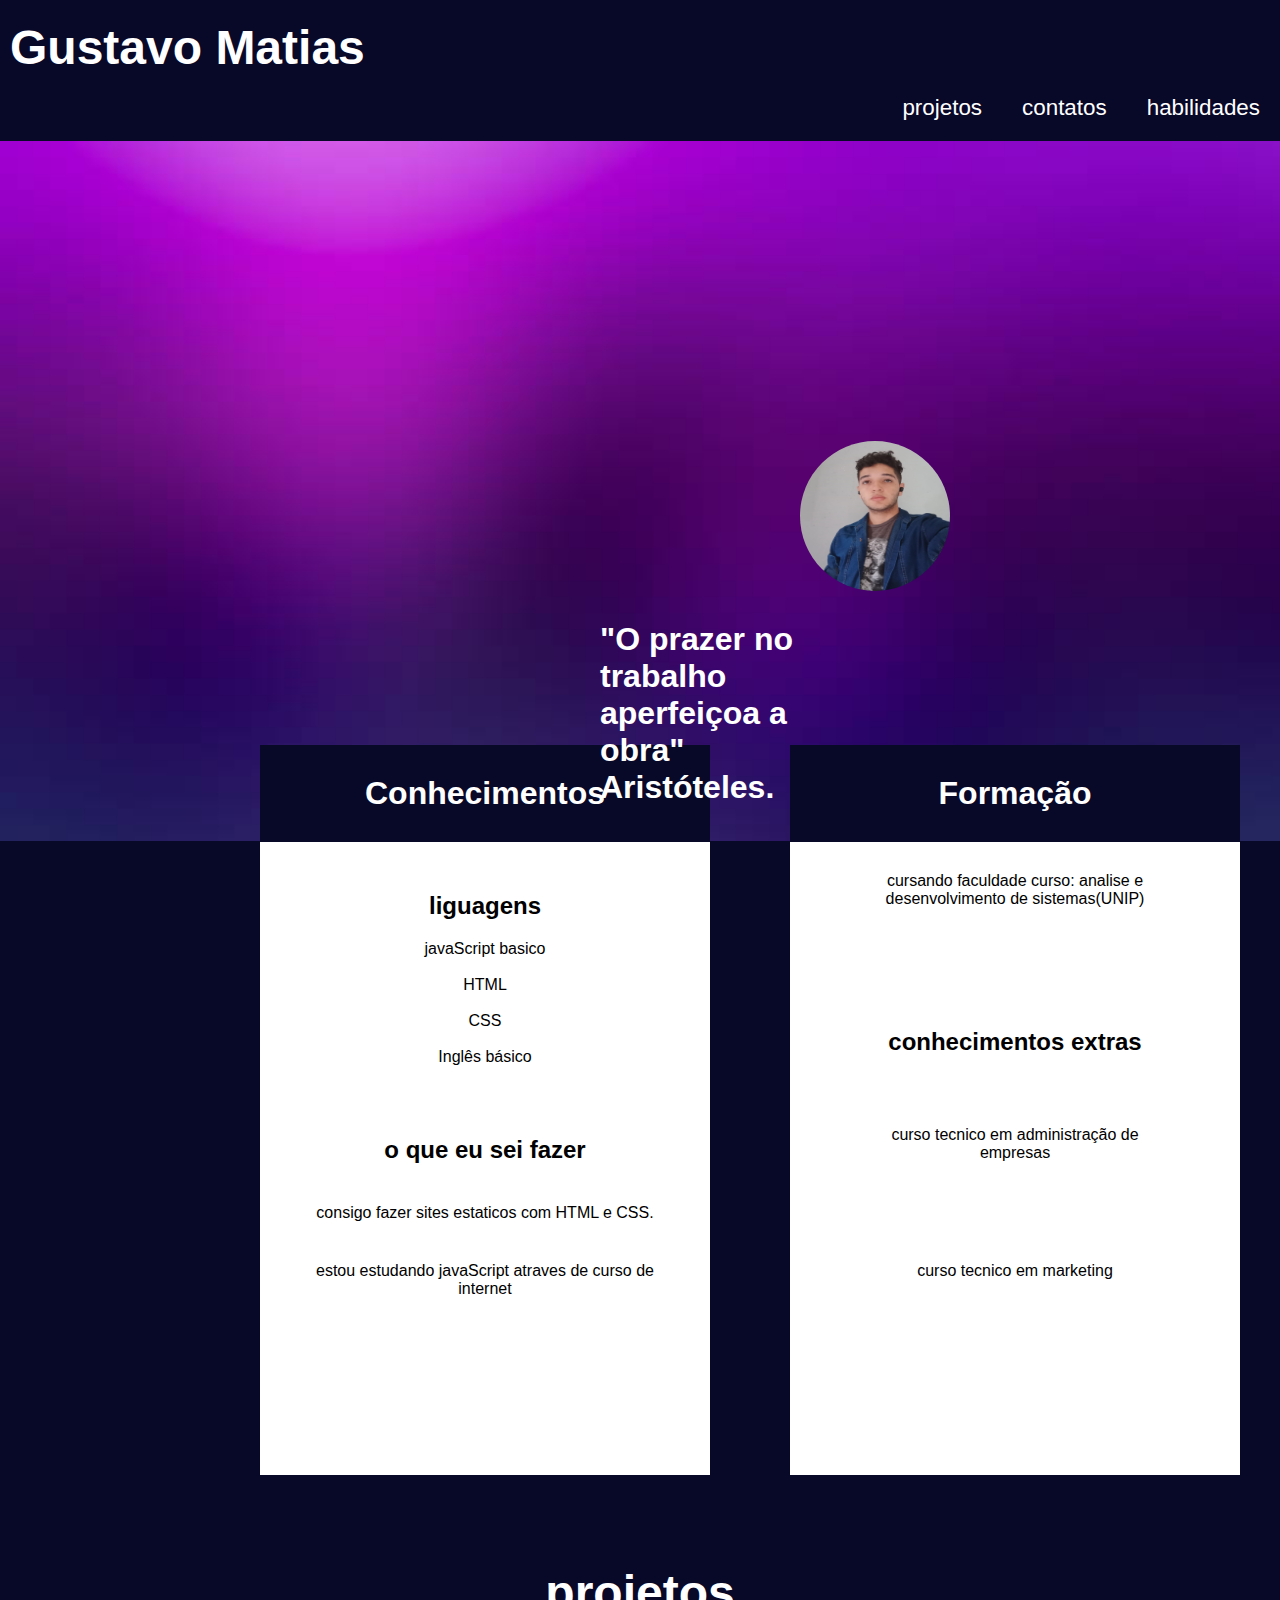
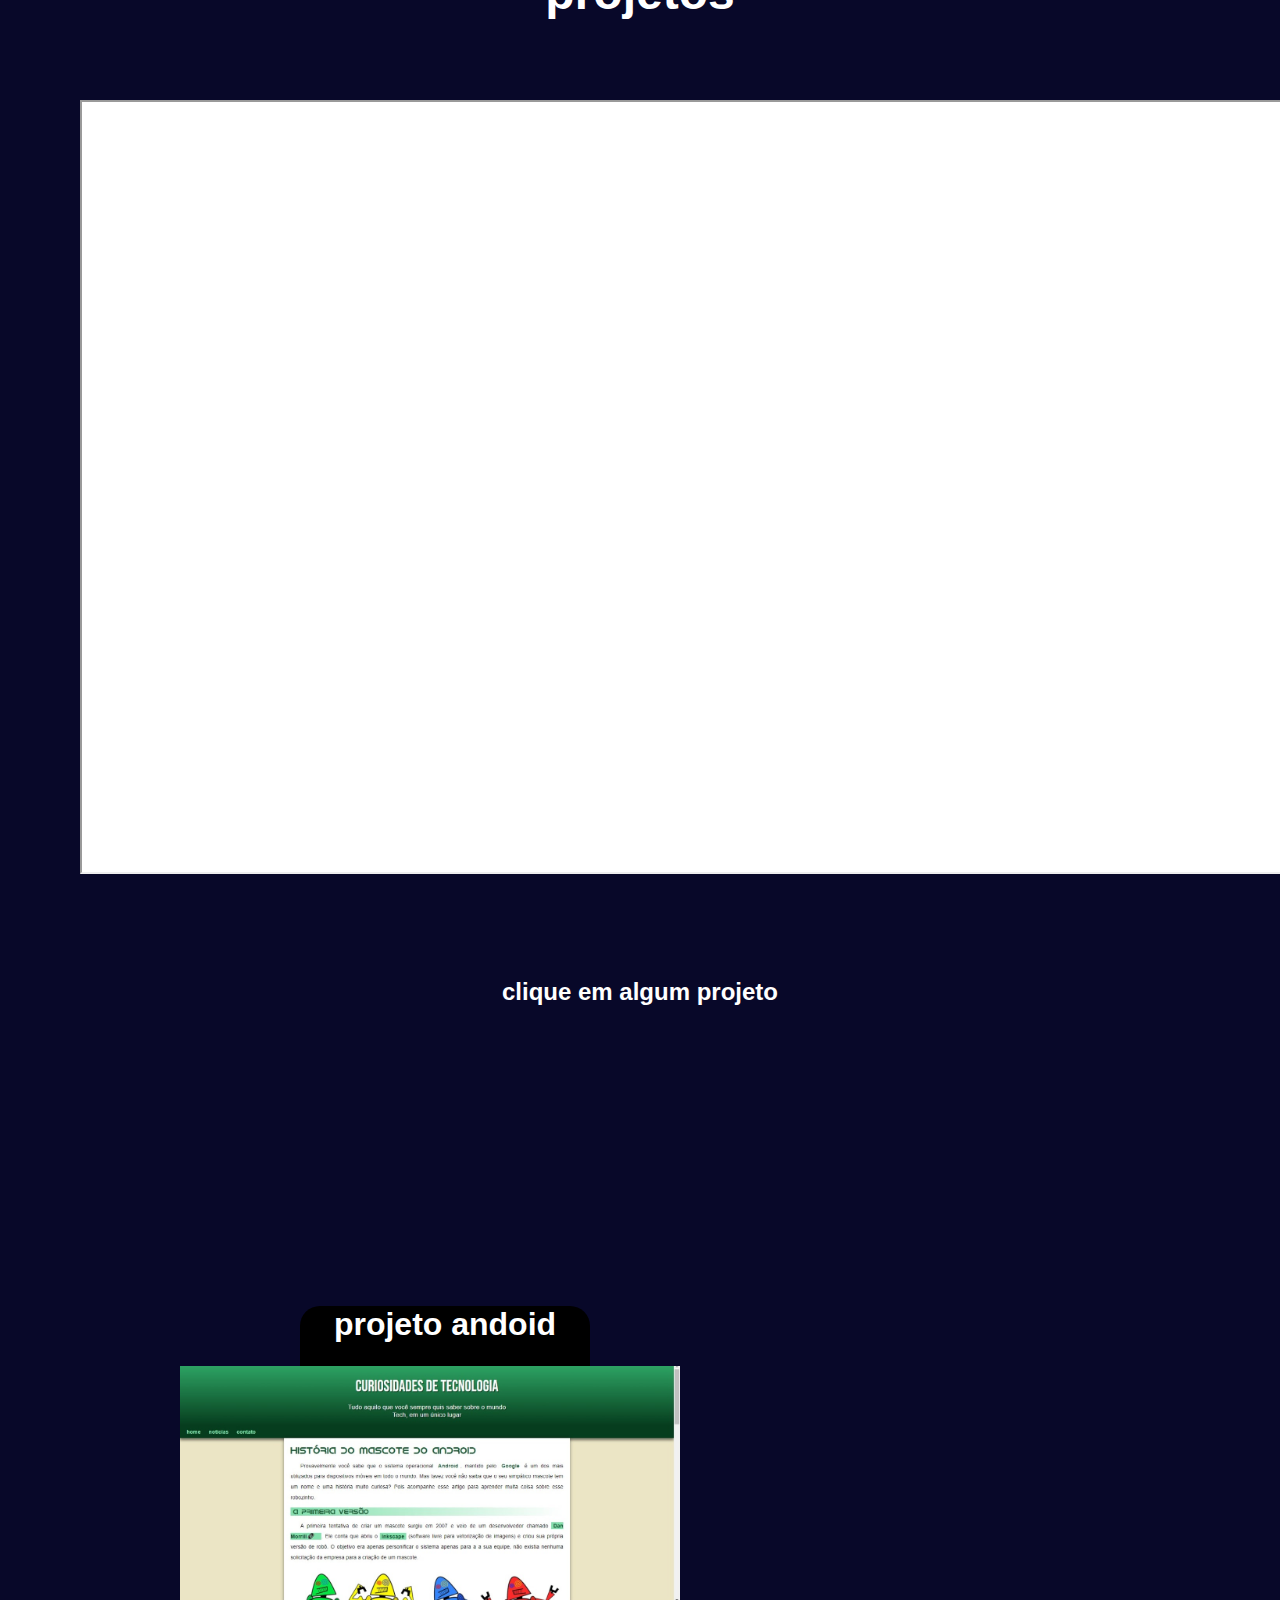
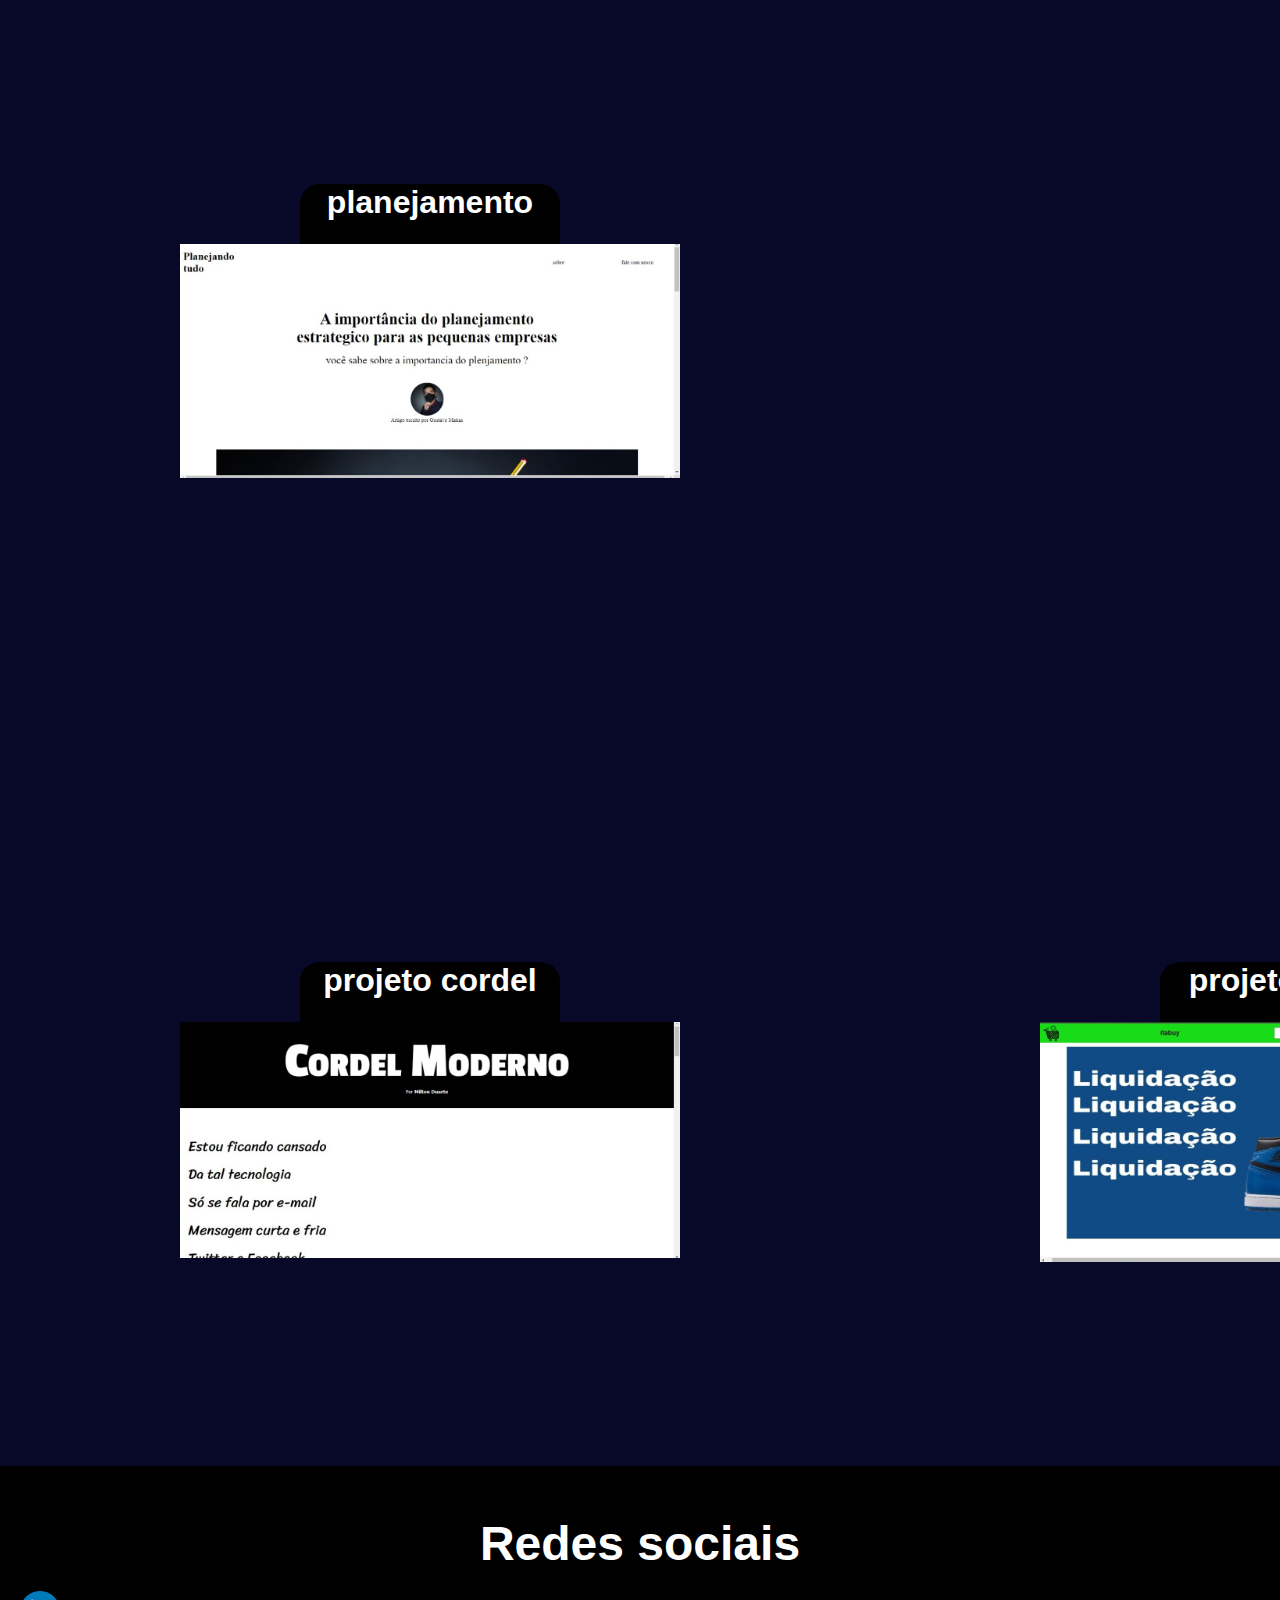
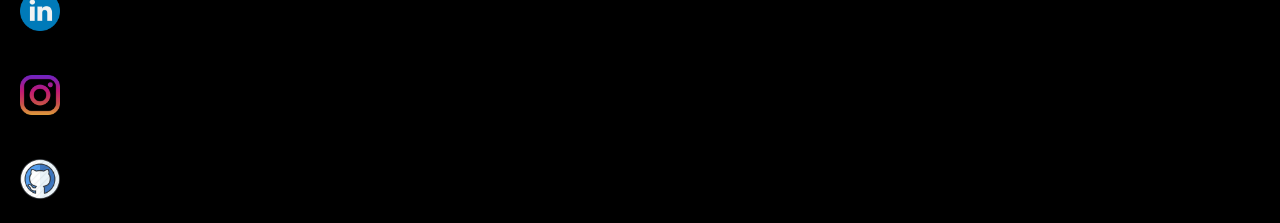
<file: index.html>
<!DOCTYPE html>
<html lang="en">
<head>
    <meta charset="UTF-8">
    <meta http-equiv="X-UA-Compatible" content="IE=edge">
    <meta name="viewport" content="width=device-width, initial-scale=1.0">
    <title>Document</title>
    <link rel="stylesheet" href="estilos/style.css">
</head>
<body>
    <header>
        <div id="name">
            <h1>Gustavo Matias</h1>
        </div>
        <div id="container">
            <ul>
                <li><a href="">projetos</a></li>
                <li><a href="">contatos</a></li>
                <li><a href="">habilidades</a></li>
            </ul>
        </div>
    </header>
    <section id="capa"> 
        <div id="fundo">
            <div id="eu">
                <img src="img/WhatsApp Image 2022-07-12 at 10.36.13.jpeg" alt="">

                <h1>"O prazer no trabalho aperfeiçoa a obra" Aristóteles.</h1>
            </div>
            <div id="fundo01">
                <img src="img/istockphoto-1134068329-612x612.jpg" alt="">
            </div>
        </div>
    </section>
    <section id="habilidade01">
        <div id="habilidade">
            <div class="conhecimento">
                <h1>Conhecimentos</h1>
                <h2>liguagens</h2>
                
                    javaScript basico <br> <br>
                    HTML <br> <br>
                    CSS <br> <br>
                    Inglês básico
                <h2>o que eu sei fazer</h2>
                <p>consigo fazer sites estaticos com HTML e CSS.</p>
                <p>estou estudando javaScript atraves de curso de internet</p>
            </div>
            <div class="formaçao">
                <h1>Formação</h1>

                <p>cursando faculdade curso: analise e desenvolvimento de sistemas(UNIP)</p>
                <h2>conhecimentos extras</h2>
                <p>curso tecnico em administração de empresas</p>
                <p>curso tecnico em marketing</p>
            </div>
        </div>
    </section>
    <section id="projetos">

        <h1>projetos</h1>
        <div id="quadro">
            <iframe src="" name="tela" frameborder="1"></iframe>
        </div>
        <h2 class="clique">clique em algum projeto</h2>
        <div id="projetos02">
            <div id="proj01">
                <h2>projeto andoid</h2>
                <a  href="https://gustavomatiass.github.io/projeto-android/" target="tela"><img src="img/projeto-a.jpeg" alt=""></a>
                
            </div>
            <div id="proj02">
                <h2>planejamento</h2>
                <a href="https://gustavomatiass.github.io/planejamento/" target="tela"><img src="img/planejamento.jpeg" alt=""></a>
            </div>
            <div id="coluna">
                <div id="proj01">
                    <h2>projeto cordel</h2>
                    <a href="https://gustavomatiass.github.io/projeto-cordel/" target="tela"><img src= "img/cordel.jpeg" alt=""></a>
                </div>
                <div id="proj04">
                    <h2>projeto menu</h2>
                    <a href="https://gustavomatiass.github.io/itabuy/" target="tela"><img src="img/island.jpeg" alt=""></a>
                </div>
            </div>
        </div>

    <footer>
    <section id="contatos">
        <h1>Redes sociais</h1>
        <div class="linkedin">
            <a href="https://www.linkedin.com/in/gustavo-matias-rabelo-6b2a08237" target="_blank"><img src="img/145807.png" alt=""></div></a>
        <div id="insta">
            <a href="https://www.instagram.com/gustavo_matiasr/" target="_blank"><img src="img/174855.png" alt=""></a>
        </div>

        <div id="git">
            <a href="https://github.com/gustavomatiass" target="_blank"><img src="img/536452.png" alt=""></a>
        </div>

    </footer>
</body>
</html>
</file>
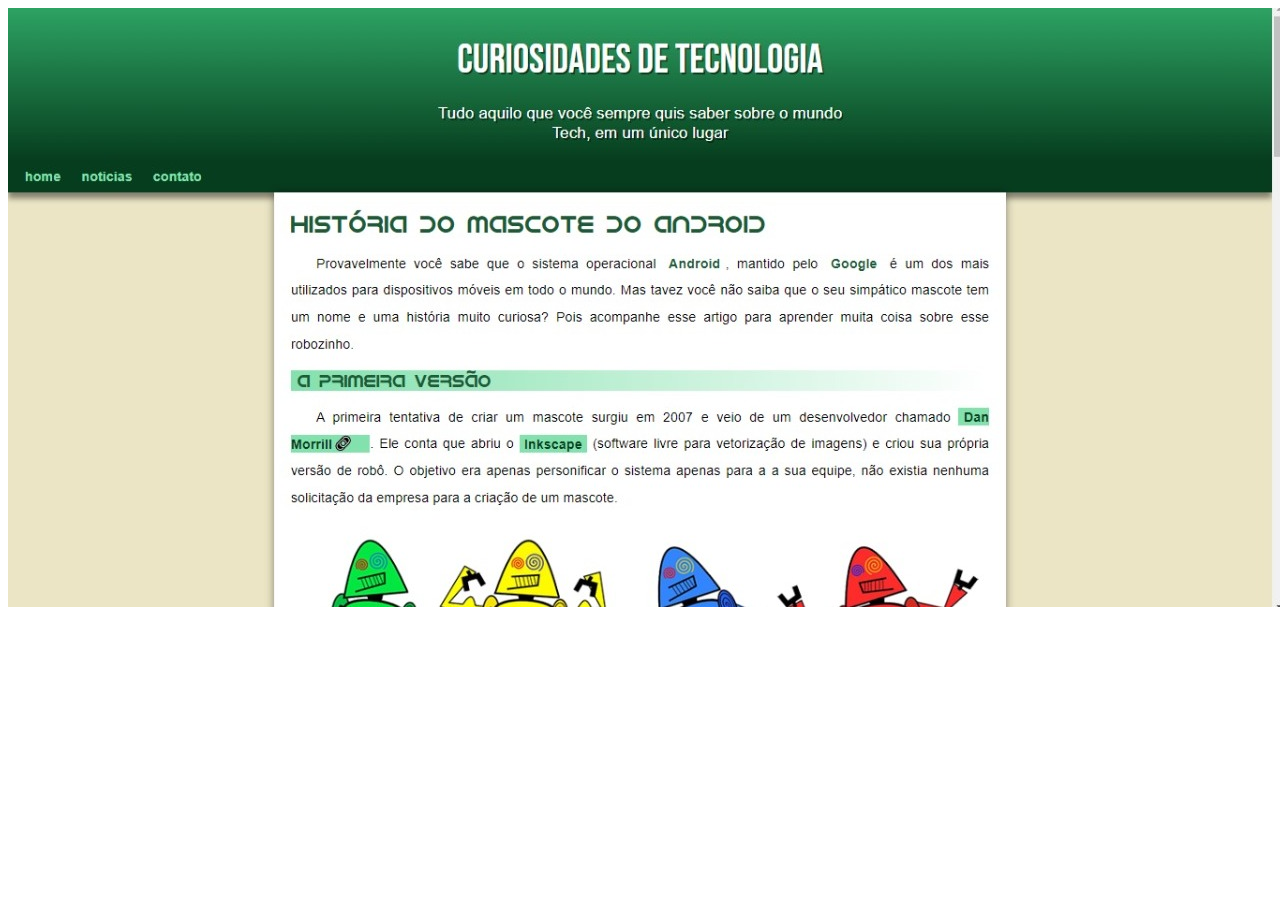
<file: projetoa.html>
<!DOCTYPE html>
<html lang="en">
<head>
    <meta charset="UTF-8">
    <meta http-equiv="X-UA-Compatible" content="IE=edge">
    <meta name="viewport" content="width=device-width, initial-scale=1.0">
    <title>Document</title>
</head>
<body>
    <img src="img/projeto-a.jpeg" alt="">
</body>
</html>
</file>
<file: estilos/style.css>
* {
    margin: 0px;
    padding: 0px;
    font-family: Arial, Helvetica, sans-serif;
}

body {
    background-color: rgb(8, 8, 41);;
}

header {
    background-color: rgb(8, 8, 41);
    width: 100%;
    height: 100%;
    display: inline-block;
}

#name {
    margin-left: 10px;
    margin-top: 20px;
    font-size: 1.5em;
    color: white;
}

#container {
    display: inline-block;
    float: right;
}

#container ul {
   display: flex;
   justify-items: right;
   float: right;
}

#container li {
    display: inline-block;
    text-decoration: none;
    margin: 10px;
    color: white;
    float: right;
}

#container a {
    display: block;
    position: relative;
    font-size: 1.4em;
    margin: 10px;
    text-decoration: none;
    color: white;
}



#container a:hover {
    transition: 1s;
    background-color: rgb(255, 255, 255);
    color: black;
}

#fundo {
    display: inline-block;
    width: 100%;
    height: 80%;
}

#fundo01 img {
    width: 100%;
    height: 80%;
    max-height: 700px;
}

#eu img {
    position: absolute;
    border-radius: 50%;
    width: 150px;
    height: 150px;
    margin: 300px;
    margin-left: 800px;
}

#eu h1 {
    position: absolute;
    margin: 480px;
    margin-left: 600px;
    color: white;
}

#habilidade01 {
    background-color: rgb(8, 8, 41);
}

#habilidade {
    display: inline-block;
    display: flex;
    margin-top: -140px;
    margin-left: 220px;
    text-align: center;
}

.conhecimento {
    background-color: white;
    padding: 20px;
    margin: 40px;
    width: 550px;
    height: 690px;
    transition: 0.3s;
}

.conhecimento h1 {
    background-color: rgb(8, 8, 41);
    color: white;
    padding: 30px;
    margin: -20px;
}

.conhecimento h2 {
    padding-top: 50px;
    margin: 20px;
}
.conhecimento p {
    padding: 20px;
}

#liguagens p {
    padding: 50px;
}

.formaçao {
    background-color: white;
    padding-top: 40px;
    padding: 20px;
    margin: 40px;
    width: 550px;
    height: 690px;
   transition: 0.3s;
}

.formaçao h1 {
    background-color: rgb(8, 8, 41);
    color: white;
    padding: 30px;
    margin: -20px;
}

.formaçao h2 {
    padding-top: 50px;
    margin: 20px;
}
.formaçao p {
    padding: 50px;
}




.conhecimento:hover {
    transition: .3s;
    border: 5px solid rgba(0, 0, 255, 0.697);
    width: 600px;
    height: 740px;
    font-size: 1.3em;
}

.conhecimento h1:hover {
    margin: -22px;
}

.formaçao:hover  {
    transition: .3s;
    border: 5px solid rgba(0, 0, 255, 0.697);
    width: 600px;
    height: 740px;
    font-size: 1.3em;
}

#quadro iframe {
    margin-left: 80px;
    margin-top: 80px;
    padding-left: 150px;
    width: 1500px;
    height: 770px;
    background-color: white;
}

.clique {
    color: white;
    text-align: center;
    margin: 100px;
    font-size: 2.em;
}

.formaçao h1:hover {
    margin: -22px;
}

#projetos h1 {
    font-size: 3em;
    color: white;
    text-align: center;
    padding-top: 50px;
}



#projetos img {
    width: 500px;
    margin-top: -20px;
    margin: 180px;
    display: inline-block;
}

#proj01 {
    display: inline;
}

#proj01 h2 {
    color: white;
    margin: 300px;
    margin-bottom: -200px;
    background-color: black;
    border-radius: 20px;
    max-width: 290px;
    height: 80px;
    text-align: center;
    font-size: 2em;
}



#proj02 {
   display: inline-block;
   margin-top: -300px;
   padding-top: -30px;
}

#proj02 h2 {
    color: white;
    margin: 300px;
    margin-bottom: -200px;
    background-color: black;
    border-radius: 20px;
    max-width: 290px;
    height: 80px;
    text-align: center;
    font-size: 2em;
}

#coluna {
    display: inline-block;
    display: flex;
}

#proj03 {
    display: inline;
}

#proj03 h2 {
    color: white;
    margin: 300px;
    margin-bottom: -200px;
    background-color: black;
    border-radius: 20px;
    max-width: 290px;
    height: 80px;
    text-align: center;
    font-size: 2em;
}

#proj04 {
    display: inline-block;
}

#proj04 h2 {
    color: white;
    margin: 300px;
    margin-bottom: -200px;
    background-color: black;
    border-radius: 20px;
    max-width: 290px;
    height: 80px;
    text-align: center;
    font-size: 2em;
}

footer {
    background-color: black;
    margin-top: 20px;
    width: 100%;
    height: 30%;
    color: white;
    display: inline-block;
}

footer h1{
    text-align: center;
}

#contatos img {
    width: 40px;
    display: inline;
    margin: 20px;
}

#contatos h2 {
    display: inline;
}

.linkedin img {
    display: inline;
    display: flex;
}

.linkedin p {
    display: inline;
}





@media (max-width: 750px) {
    /*body #capa#habilidade01#projetos#contatos {
       width: 100%;
    }*/
    
    #eu img {
        text-align: center;
        padding-left: 200px;
        margin: 50px;
        border-radius: 1%;
    }
    #eu h1 {
        margin: 220px;
        margin-left: 20px;
        width: 600px;
    }
    #habilidade {
        display: block;
        margin-top: -40px;
        margin-left: 80px;
        text-align: center;
    }
    .conhecimento {
        width: 350px;
        height: 550px;
    }
    .conhecimento:hover {
        width: 400px;
        height: 640px;
        font-size: 1.em;
    }
    .formaçao {
        width: 350px;
        height: 550px;
    }
    .formaçao:hover {
        width: 400px;
        height: 640px;
        font-size: 1.em;
    }
    #quadro iframe {
        margin-left: 20px;
        margin-top: 80px;
        padding-left: 1px;
        width: 600px;
        height: 370px;
        background-color: white;
    }
    #projetos img {
        width: 600px;
        margin-top: -20px;
        margin: 180px;
        margin-left: 20px;
    }
    #coluna {
       display: block;
        
    }
    #proj01 {
        text-align: center;
        margin-left: -50px;
    }
    #proj01 h2 {
        color: white;
        margin: 300px;
        margin-bottom: -200px;
        max-width: 290px;
        width: 280px;
        height: 80px;
        text-align: center;
        font-size: 2em;
    }
    #proj04 h2 {
        color: white;
        margin: 300px;
        margin-bottom: -200px;
        background-color: black;
        border-radius: 20px;
        max-width: 290px;
        width: 280px;
        height: 80px;
        text-align: center;
        font-size: 2em;
    }
    #contatos img {
        width: 10%;
        margin: 20px;
        display: inline-block;
        margin-left: 100px;
    }
    .linkedin {
        display: inline;
    }
    #insta {
        display: inline;
    }
    #git {
        display: inline;
    }
}
</file>
